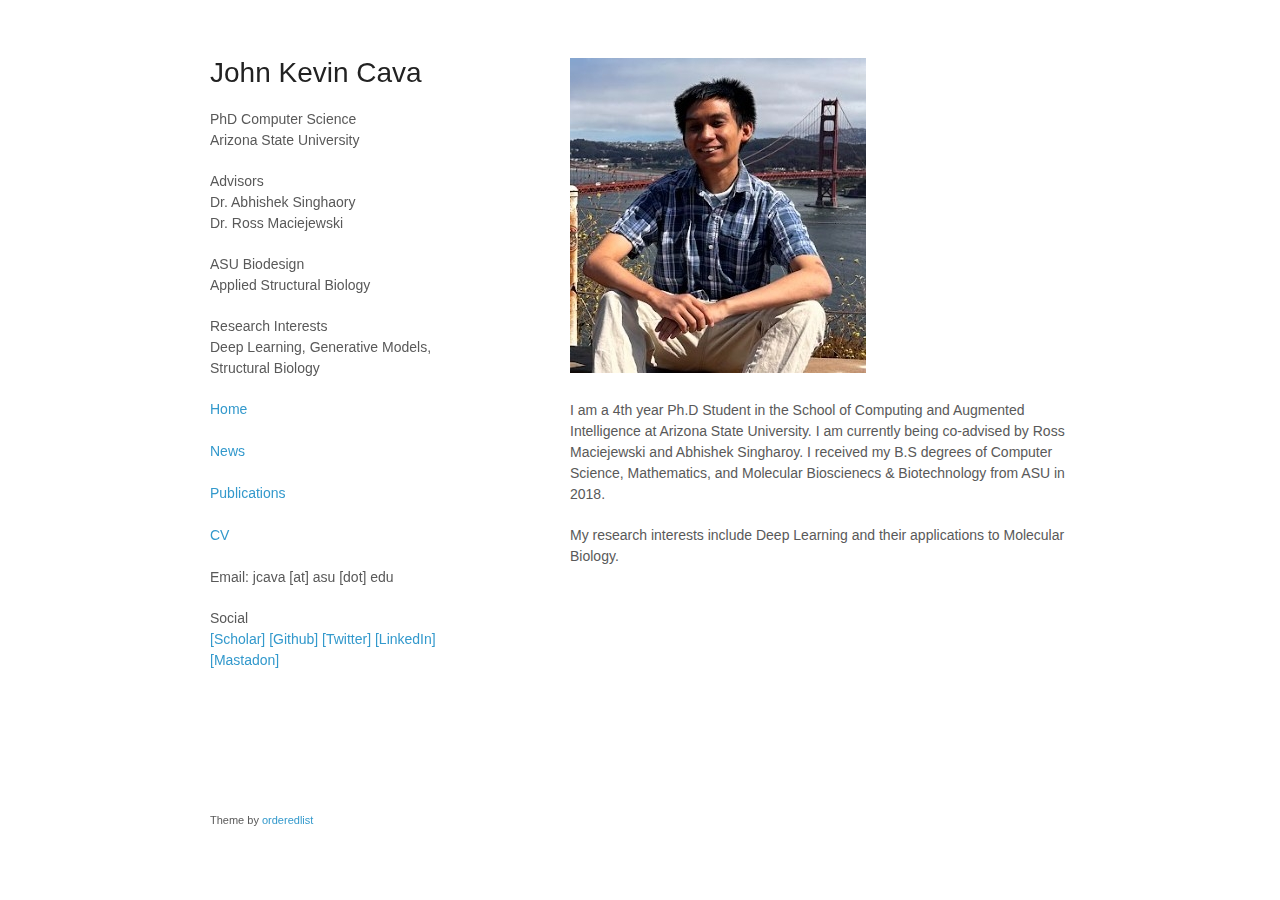
<file: index.html>
<!doctype html>
<html>
  <head>
    <meta charset="utf-8">
    <meta http-equiv="X-UA-Compatible" content="chrome=1">
    <title>John Kevin Cava</title>

    <link rel="stylesheet" href="stylesheets/styles.css">
    <link rel="stylesheet" href="stylesheets/pygment_trac.css">
    <meta name="viewport" content="width=device-width">
    <!--[if lt IE 9]>
    <script src="//html5shiv.googlecode.com/svn/trunk/html5.js"></script>
    <![endif]-->
  </head>
  <body>
    <div class="wrapper">
      <header>
        <h1>John Kevin Cava</h1>
        
        <p>PhD Computer Science <br> Arizona State University</p>
        
        <p> Advisors <br> Dr. Abhishek Singhaory <br> Dr. Ross Maciejewski </p>

        <p>ASU Biodesign <br> Applied Structural Biology </p>
        <p> Research Interests <br> Deep Learning, Generative Models, Structural Biology</p>

        <a href="./index.html">Home</a> 
        <br>
        <br>

        <a href="./news.html">News</a> 
        <br>
        <br>

        <a href="./publications.html">Publications</a> 
        <br>
        <br>

        <a href="./CV.pdf">CV</a>
        <br>
        <br>

        <p>Email: jcava [at] asu [dot] edu</p>

        Social 
        <br>
        <a href="https://scholar.google.com/citations?user=guWY1RoAAAAJ&hl=en"> [Scholar] </a>
        
        <a href="https://github.com/johncava"> [Github] </a>

        <a href="https://twitter.com/john_kevin_cava"> [Twitter] </a>

        <a href="https://www.linkedin.com/in/john-kevin-cava/"> [LinkedIn] </a>

        <a rel="me" href="https://sigmoid.social/@jcava"> [Mastadon] </a>
        <br>
        <br>

      </header>
      <section>
        <div id="about">
          <img id="hi" src="./me.jpg"> </img>
          <br>
          <br>
          <p>
              I am a 4th year Ph.D Student in the School of Computing and Augmented Intelligence at Arizona State University.
              I am currently being co-advised by Ross Maciejewski and Abhishek Singharoy.
              I received my B.S degrees of Computer Science, Mathematics, and Molecular Bioscienecs & Biotechnology from ASU in 2018. 
          </p>
          <p>
            My research interests include Deep Learning and their applications to Molecular Biology.
          </p>
        </div>

      </section>
      <footer>
        <p><small>Theme by <a href="https://github.com/orderedlist">orderedlist</a></small></p>
      </footer>
    </div>
    <script src="javascripts/scale.fix.js"></script>
  </body>
</html>
</file>
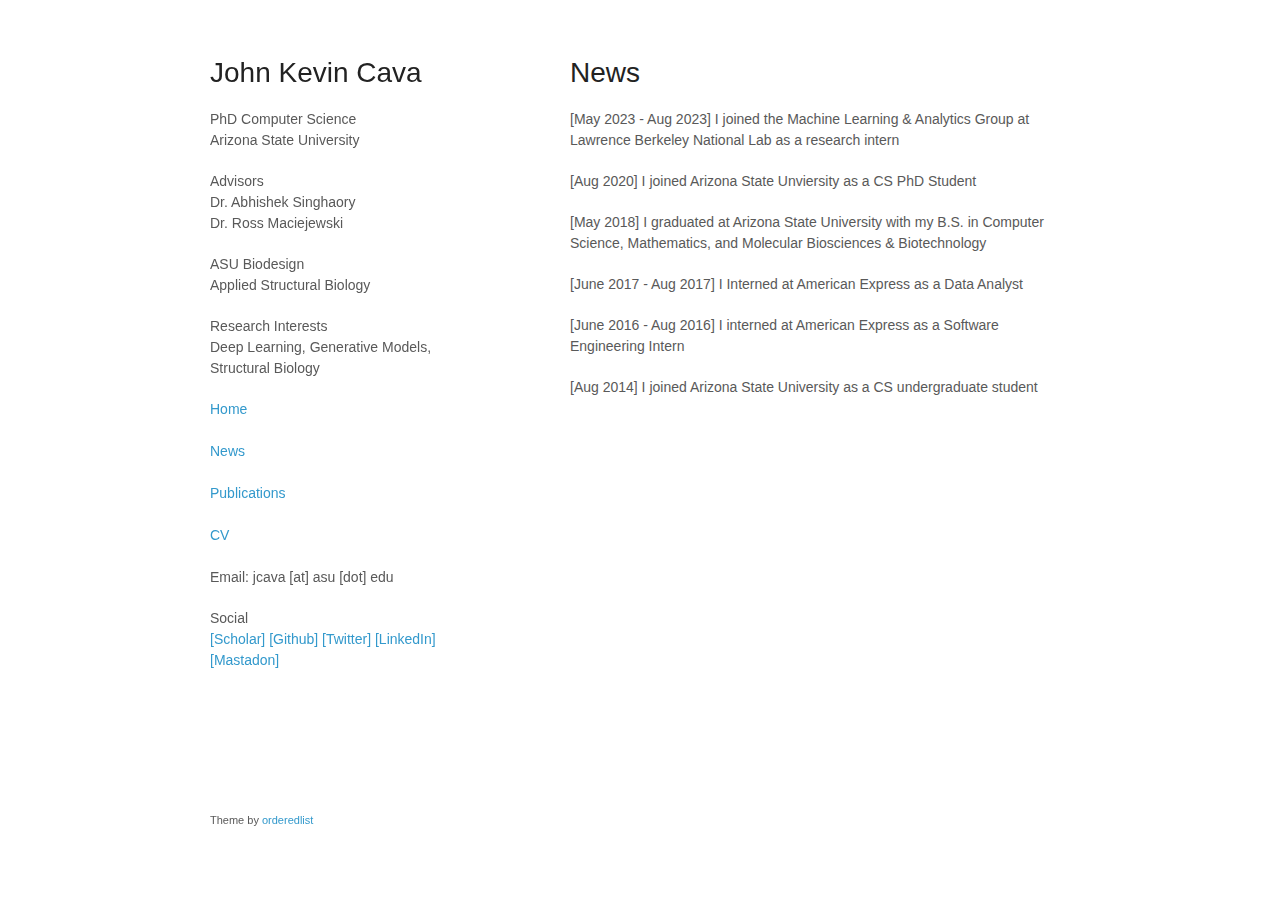
<file: news.html>
<!doctype html>
<html>
  <head>
    <meta charset="utf-8">
    <meta http-equiv="X-UA-Compatible" content="chrome=1">
    <title>John Kevin Cava</title>

    <link rel="stylesheet" href="stylesheets/styles.css">
    <link rel="stylesheet" href="stylesheets/pygment_trac.css">
    <meta name="viewport" content="width=device-width">
    <!--[if lt IE 9]>
    <script src="//html5shiv.googlecode.com/svn/trunk/html5.js"></script>
    <![endif]-->
  </head>
  <body>
    <div class="wrapper">
      <header>
        <h1>John Kevin Cava</h1>
        
        <p>PhD Computer Science <br> Arizona State University</p>
        
        <p> Advisors <br> Dr. Abhishek Singhaory <br> Dr. Ross Maciejewski </p>

        <p>ASU Biodesign <br> Applied Structural Biology </p>
        <p> Research Interests <br> Deep Learning, Generative Models, Structural Biology</p>

        <a href="./index.html">Home</a> 
        <br>
        <br>

        <a href="./news.html">News</a> 
        <br>
        <br>

        <a href="./publications.html">Publications</a> 
        <br>
        <br>
        
        <a href="./CV.pdf">CV</a>
        <br>
        <br>
        
        <p>Email: jcava [at] asu [dot] edu</p>

        Social 
        <br>
        <a href="https://scholar.google.com/citations?user=guWY1RoAAAAJ&hl=en"> [Scholar] </a>
        
        <a href="https://github.com/johncava"> [Github] </a>

        <a href="https://twitter.com/john_kevin_cava"> [Twitter] </a>

        <a href="https://www.linkedin.com/in/john-kevin-cava/"> [LinkedIn] </a>

        <a rel="me" href="https://sigmoid.social/@jcava"> [Mastadon] </a>
        <br>
        <br>
      </header>
      <section>
        
        <h1>News</h1>

        <p>[May 2023 - Aug 2023] I joined the Machine Learning & Analytics Group at Lawrence Berkeley National Lab as a research intern</p>
        <p>[Aug 2020] I joined Arizona State Unviersity as a CS PhD Student</p>
        <p>[May 2018] I graduated at Arizona State University with my B.S. in Computer Science, Mathematics, and Molecular Biosciences & Biotechnology</p>
        <p>[June 2017 - Aug 2017] I Interned at American Express as a Data Analyst</p>
        <p>[June 2016 - Aug 2016] I interned at American Express as a Software Engineering Intern</p>
        <p>[Aug 2014] I joined Arizona State University as a CS undergraduate student</p>

      </section>
      <footer>
        <p><small>Theme by <a href="https://github.com/orderedlist">orderedlist</a></small></p>
      </footer>
    </div>
    <script src="javascripts/scale.fix.js"></script>
  </body>
</html>
</file>
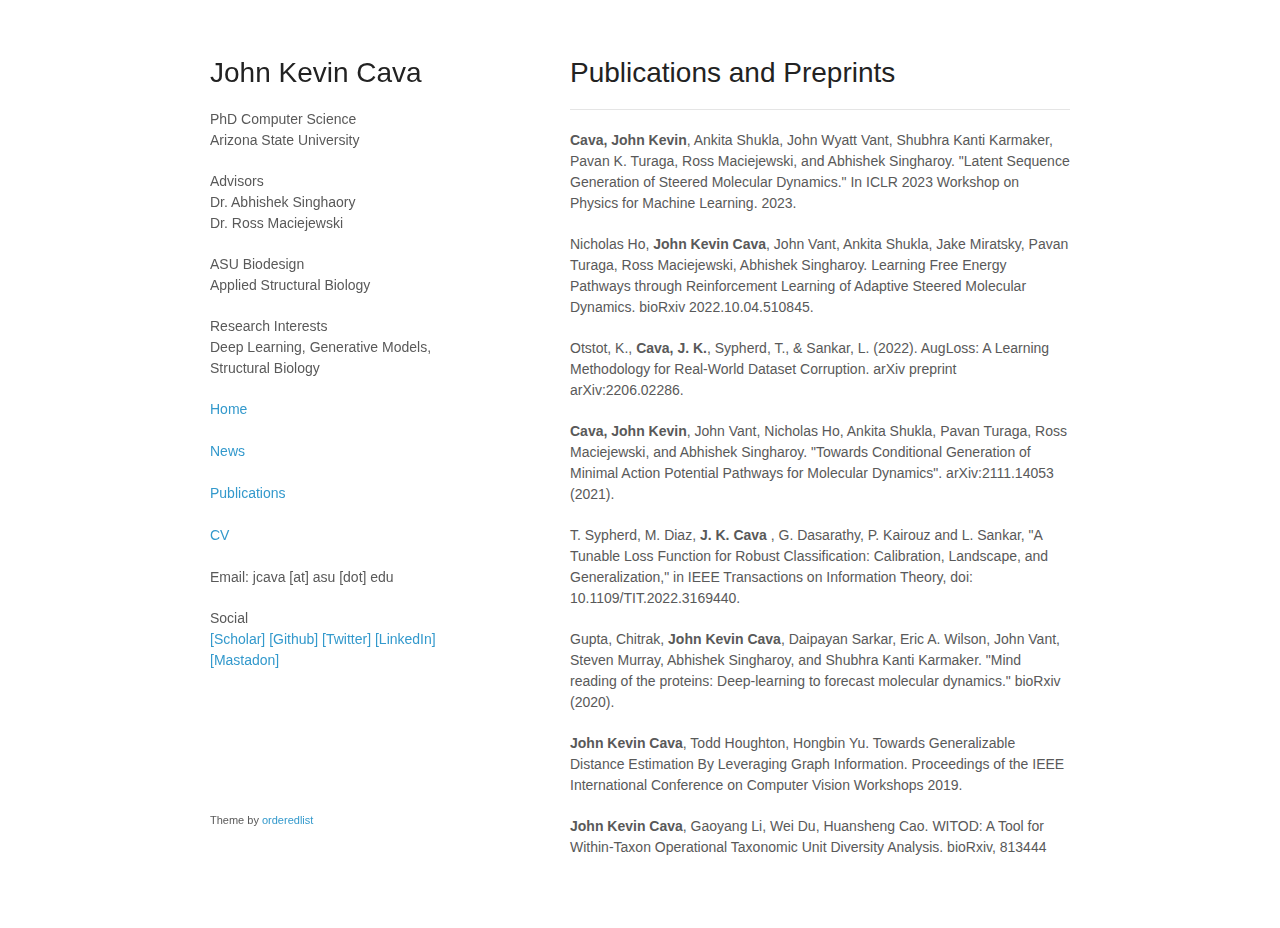
<file: publications.html>
<!doctype html>
<html>
  <head>
    <meta charset="utf-8">
    <meta http-equiv="X-UA-Compatible" content="chrome=1">
    <title>John Kevin Cava</title>

    <link rel="stylesheet" href="stylesheets/styles.css">
    <link rel="stylesheet" href="stylesheets/pygment_trac.css">
    <meta name="viewport" content="width=device-width">
    <!--[if lt IE 9]>
    <script src="//html5shiv.googlecode.com/svn/trunk/html5.js"></script>
    <![endif]-->
  </head>
  <body>
    <div class="wrapper">
      <header>
        <h1>John Kevin Cava</h1>
        
        <p>PhD Computer Science <br> Arizona State University</p>
        
        <p> Advisors <br> Dr. Abhishek Singhaory <br> Dr. Ross Maciejewski </p>

        <p>ASU Biodesign <br> Applied Structural Biology </p>
        <p> Research Interests <br> Deep Learning, Generative Models, Structural Biology</p>

        <a href="./index.html">Home</a> 
        <br>
        <br>

        <a href="./news.html">News</a> 
        <br>
        <br>

        <a href="./publications.html">Publications</a> 
        <br>
        <br>

        <a href="./CV.pdf">CV</a>
        <br>
        <br>

        <p>Email: jcava [at] asu [dot] edu</p>

        Social 
        <br>
        <a href="https://scholar.google.com/citations?user=guWY1RoAAAAJ&hl=en"> [Scholar] </a>
        
        <a href="https://github.com/johncava"> [Github] </a>

        <a href="https://twitter.com/john_kevin_cava"> [Twitter] </a>

        <a href="https://www.linkedin.com/in/john-kevin-cava/"> [LinkedIn] </a>

        <a rel="me" href="https://sigmoid.social/@jcava"> [Mastadon] </a>
        <br>
        <br>
        
      </header>
      <section>

        <h1>Publications and Preprints</h1>
        <hr/>
        <p>
            <b>Cava, John Kevin</b>, Ankita Shukla, John Wyatt Vant, Shubhra Kanti Karmaker, Pavan K. Turaga, Ross Maciejewski, and Abhishek Singharoy. "Latent Sequence Generation of Steered Molecular Dynamics." In ICLR 2023 Workshop on Physics for Machine Learning. 2023.
        </p>

        <p>
        Nicholas Ho, <b>John Kevin Cava</b>, John Vant, Ankita Shukla, Jake Miratsky, Pavan Turaga, Ross Maciejewski, Abhishek Singharoy. Learning Free Energy Pathways through Reinforcement Learning of Adaptive Steered Molecular Dynamics.
bioRxiv 2022.10.04.510845.
        </p>
        <p>
            Otstot, K., <b>Cava, J. K.</b>, Sypherd, T., & Sankar, L. (2022). AugLoss: A Learning Methodology for Real-World Dataset Corruption. arXiv preprint arXiv:2206.02286.
        </p>
        <p>
            <b>Cava, John Kevin</b>, John Vant, Nicholas Ho, Ankita Shukla, Pavan Turaga, Ross Maciejewski, and Abhishek Singharoy. "Towards Conditional Generation of Minimal Action Potential Pathways for Molecular Dynamics". arXiv:2111.14053 (2021). 
        </p>

        <p>
            T. Sypherd, M. Diaz, <b>J. K. Cava </b>, G. Dasarathy, P. Kairouz and L. Sankar, "A Tunable Loss Function for Robust Classification: Calibration, Landscape, and Generalization," in IEEE Transactions on Information Theory, doi: 10.1109/TIT.2022.3169440.
        </p>

        <p>
            Gupta, Chitrak, <b>John Kevin Cava</b>, Daipayan Sarkar, Eric A. Wilson, John Vant, Steven Murray, Abhishek Singharoy, and Shubhra Kanti Karmaker. "Mind reading of the proteins: Deep-learning to forecast molecular dynamics." bioRxiv (2020).
        </p>

        <p>
            <b>John Kevin Cava</b>, Todd Houghton, Hongbin Yu. Towards Generalizable Distance Estimation By Leveraging Graph Information. Proceedings of the IEEE International Conference on Computer Vision Workshops 2019.
        </p>

        <p>
            <b>John Kevin Cava</b>, Gaoyang Li, Wei Du, Huansheng Cao. WITOD: A Tool for Within-Taxon Operational Taxonomic Unit Diversity Analysis. bioRxiv, 813444
        </p>

      </section>
      <footer>
        <p><small>Theme by <a href="https://github.com/orderedlist">orderedlist</a></small></p>
      </footer>
    </div>
    <script src="javascripts/scale.fix.js"></script>
  </body>
</html>
</file>
<file: stylesheets/styles.css>
body {
  background-color: #fff;
  padding:50px;
  font: 14px/1.5 -apple-system, BlinkMacSystemFont, "Segoe UI", Roboto, Oxygen, Ubuntu, Cantarell, "Fira Sans", "Droid Sans", "Helvetica Neue", Arial, sans-serif, "Apple Color Emoji", "Segoe UI Emoji", "Segoe UI Symbol";
  color:#595959;
  font-weight:400;
}

h1, h2, h3, h4, h5, h6 {
  color:#222;
  margin:0 0 20px;
}

p, ul, ol, table, pre, dl {
  margin:0 0 20px;
}

h1, h2, h3 {
  line-height:1.1;
}

h1 {
  font-size:28px;
  font-weight: 500;
}

h2 {
  color:#393939;
  font-weight: 500;
}

h3, h4, h5, h6 {
  color:#494949;
  font-weight: 500;
}

a {
  color:#39c;
  text-decoration:none;
}

a:hover {
  color:#069;
}

a small {
  font-size:11px;
  color:#777;
  margin-top:-0.3em;
  display:block;
}

a:hover small {
  color:#777;
}

.wrapper {
  width:860px;
  margin:0 auto;
}

blockquote {
  border-left:1px solid #e5e5e5;
  margin:0;
  padding:0 0 0 20px;
  font-style:italic;
}

code, pre {
  font-family:Monaco, Bitstream Vera Sans Mono, Lucida Console, Terminal, Consolas, Liberation Mono, DejaVu Sans Mono, Courier New, monospace;
  color:#333;
}

pre {
  padding:8px 15px;
  background: #f8f8f8;
  border-radius:5px;
  border:1px solid #e5e5e5;
  overflow-x: auto;
}

table {
  width:100%;
  border-collapse:collapse;
}

th, td {
  text-align:left;
  padding:5px 10px;
  border-bottom:1px solid #e5e5e5;
}

dt {
  color:#444;
  font-weight:500;
}

th {
  color:#444;
}

img {
  max-width:100%;
}

header {
  width:270px;
  float:left;
  position:fixed;
  -webkit-font-smoothing:subpixel-antialiased;
}

header ul {
  list-style:none;
  height:40px;
  padding:0;
  background: #f4f4f4;
  border-radius:5px;
  border:1px solid #e0e0e0;
  width:270px;
}

header li {
  width:89px;
  float:left;
  border-right:1px solid #e0e0e0;
  height:40px;
}

header li:first-child a {
  border-radius:5px 0 0 5px;
}

header li:last-child a {
  border-radius:0 5px 5px 0;
}

header ul a {
  line-height:1;
  font-size:11px;
  color:#999;
  display:block;
  text-align:center;
  padding-top:6px;
  height:34px;
}

header ul a:hover {
  color:#999;
}

header ul a:active {
  background-color:#f0f0f0;
}

strong {
  color:#222;
  font-weight:500;
}

header ul li + li + li {
  border-right:none;
  width:89px;
}

header ul a strong {
  font-size:14px;
  display:block;
  color:#222;
}

section {
  width:500px;
  float:right;
  padding-bottom:50px;
}

small {
  font-size:11px;
}

hr {
  border:0;
  background:#e5e5e5;
  height:1px;
  margin:0 0 20px;
}

footer {
  width:270px;
  float:left;
  position:fixed;
  bottom:50px;
  -webkit-font-smoothing:subpixel-antialiased;
}

@media print, screen and (max-width: 960px) {

  div.wrapper {
    width:auto;
    margin:0;
  }

  header, section, footer {
    float:none;
    position:static;
    width:auto;
  }

  header {
    padding-right:320px;
  }

  section {
    border:1px solid #e5e5e5;
    border-width:1px 0;
    padding:20px 0;
    margin:0 0 20px;
  }

  header a small {
    display:inline;
  }

  header ul {
    position:absolute;
    right:50px;
    top:52px;
  }
}

@media print, screen and (max-width: 720px) {
  body {
    word-wrap:break-word;
  }

  header {
    padding:0;
  }

  header ul, header p.view {
    position:static;
  }

  pre, code {
    word-wrap:normal;
  }
}

@media print, screen and (max-width: 480px) {
  body {
    padding:15px;
  }

  header ul {
    width:99%;
  }

  header li, header ul li + li + li {
    width:33%;
  }
}

@media print {
  body {
    padding:0.4in;
    font-size:12pt;
    color:#444;
  }
}
</file>
<file: stylesheets/pygment_trac.css>
.highlight  { background: #ffffff; }
.highlight .c { color: #999988; font-style: italic } /* Comment */
.highlight .err { color: #a61717; background-color: #e3d2d2 } /* Error */
.highlight .k { font-weight: bold } /* Keyword */
.highlight .o { font-weight: bold } /* Operator */
.highlight .cm { color: #999988; font-style: italic } /* Comment.Multiline */
.highlight .cp { color: #999999; font-weight: bold } /* Comment.Preproc */
.highlight .c1 { color: #999988; font-style: italic } /* Comment.Single */
.highlight .cs { color: #999999; font-weight: bold; font-style: italic } /* Comment.Special */
.highlight .gd { color: #000000; background-color: #ffdddd } /* Generic.Deleted */
.highlight .gd .x { color: #000000; background-color: #ffaaaa } /* Generic.Deleted.Specific */
.highlight .ge { font-style: italic } /* Generic.Emph */
.highlight .gr { color: #aa0000 } /* Generic.Error */
.highlight .gh { color: #999999 } /* Generic.Heading */
.highlight .gi { color: #000000; background-color: #ddffdd } /* Generic.Inserted */
.highlight .gi .x { color: #000000; background-color: #aaffaa } /* Generic.Inserted.Specific */
.highlight .go { color: #888888 } /* Generic.Output */
.highlight .gp { color: #555555 } /* Generic.Prompt */
.highlight .gs { font-weight: bold } /* Generic.Strong */
.highlight .gu { color: #800080; font-weight: bold; } /* Generic.Subheading */
.highlight .gt { color: #aa0000 } /* Generic.Traceback */
.highlight .kc { font-weight: bold } /* Keyword.Constant */
.highlight .kd { font-weight: bold } /* Keyword.Declaration */
.highlight .kn { font-weight: bold } /* Keyword.Namespace */
.highlight .kp { font-weight: bold } /* Keyword.Pseudo */
.highlight .kr { font-weight: bold } /* Keyword.Reserved */
.highlight .kt { color: #445588; font-weight: bold } /* Keyword.Type */
.highlight .m { color: #009999 } /* Literal.Number */
.highlight .s { color: #d14 } /* Literal.String */
.highlight .na { color: #008080 } /* Name.Attribute */
.highlight .nb { color: #0086B3 } /* Name.Builtin */
.highlight .nc { color: #445588; font-weight: bold } /* Name.Class */
.highlight .no { color: #008080 } /* Name.Constant */
.highlight .ni { color: #800080 } /* Name.Entity */
.highlight .ne { color: #990000; font-weight: bold } /* Name.Exception */
.highlight .nf { color: #990000; font-weight: bold } /* Name.Function */
.highlight .nn { color: #555555 } /* Name.Namespace */
.highlight .nt { color: #000080 } /* Name.Tag */
.highlight .nv { color: #008080 } /* Name.Variable */
.highlight .ow { font-weight: bold } /* Operator.Word */
.highlight .w { color: #bbbbbb } /* Text.Whitespace */
.highlight .mf { color: #009999 } /* Literal.Number.Float */
.highlight .mh { color: #009999 } /* Literal.Number.Hex */
.highlight .mi { color: #009999 } /* Literal.Number.Integer */
.highlight .mo { color: #009999 } /* Literal.Number.Oct */
.highlight .sb { color: #d14 } /* Literal.String.Backtick */
.highlight .sc { color: #d14 } /* Literal.String.Char */
.highlight .sd { color: #d14 } /* Literal.String.Doc */
.highlight .s2 { color: #d14 } /* Literal.String.Double */
.highlight .se { color: #d14 } /* Literal.String.Escape */
.highlight .sh { color: #d14 } /* Literal.String.Heredoc */
.highlight .si { color: #d14 } /* Literal.String.Interpol */
.highlight .sx { color: #d14 } /* Literal.String.Other */
.highlight .sr { color: #009926 } /* Literal.String.Regex */
.highlight .s1 { color: #d14 } /* Literal.String.Single */
.highlight .ss { color: #990073 } /* Literal.String.Symbol */
.highlight .bp { color: #999999 } /* Name.Builtin.Pseudo */
.highlight .vc { color: #008080 } /* Name.Variable.Class */
.highlight .vg { color: #008080 } /* Name.Variable.Global */
.highlight .vi { color: #008080 } /* Name.Variable.Instance */
.highlight .il { color: #009999 } /* Literal.Number.Integer.Long */

.type-csharp .highlight .k { color: #0000FF }
.type-csharp .highlight .kt { color: #0000FF }
.type-csharp .highlight .nf { color: #000000; font-weight: normal }
.type-csharp .highlight .nc { color: #2B91AF }
.type-csharp .highlight .nn { color: #000000 }
.type-csharp .highlight .s { color: #A31515 }
.type-csharp .highlight .sc { color: #A31515 }
</file>
